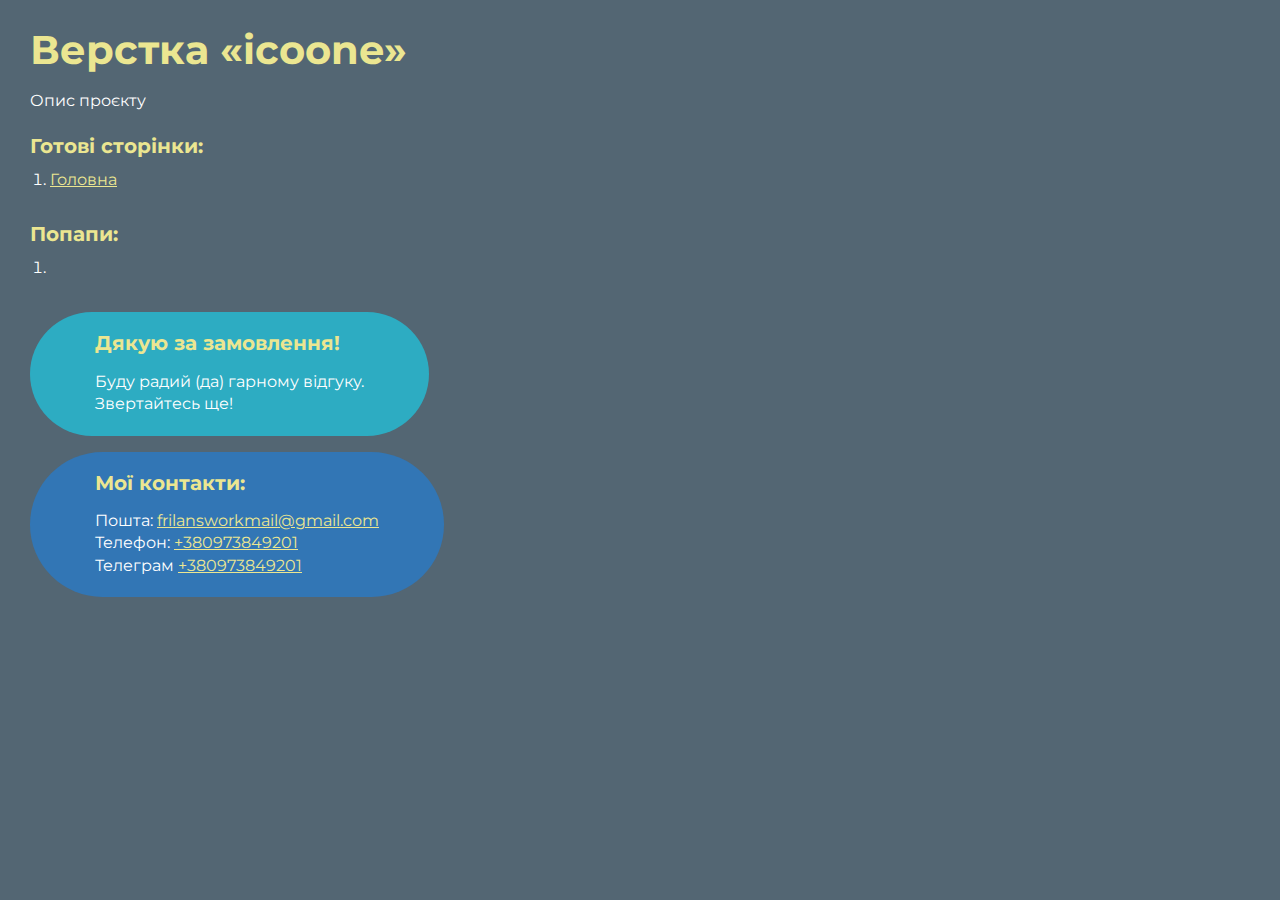
<file: index.html>
<!DOCTYPE html>
<html>

<head>
	<meta charset="UTF-8">
	<meta name="viewport" content="width=device-width, initial-scale=1.0">
	<title>Верстка «icoone»</title>
</head>

<body>
	<div class="rootpage">
		<h1>Верстка «icoone»</h1>
		<div class="rootpage__info">
			Опис проєкту
		</div>
		<h2>Готові сторінки:</h2>
		<ol class="rootpage__list">
			<li><a target="_blank" href="home.html">Головна</a></li>
		</ol>
		<h2>Попапи:</h2>
		<ol class="rootpage__list">
			<li><a target="_blank" href="home.html#"></a></li>
		</ol>
		<div class="rootpage__tnx">
			<h2>Дякую за замовлення!</h2>
			<p>Буду радий (да) гарному відгуку.</p>
			<p>Звертайтесь ще!</p>
		</div>
		<div class="rootpage__contacts">
			<h2>Мої контакти:</h2>
			<p>Пошта: <a href="mailto:frilansworkmail@gmail.com">frilansworkmail@gmail.com</a></p>
			<p>Телефон: <a href="tel:+380973849201">+380973849201</a></p>
			<p>Телеграм <a href="tel:+380973849201">+380973849201</a></p>
		</div>
	</div>
</body>
<style>
	@charset "UTF-8";
	@import url("https://fonts.googleapis.com/css?family=Montserrat:regular,700&display=swap");

	*,
	*::before,
	*::after {
		padding: 0px;
		margin: 0px;
		border: 0px;
		box-sizing: border-box;
	}

	html,
	body {
		height: 100%;
		margin: 0;
		padding: 0;
		min-width: 320px;
		width: 100%;
		color: #fff;
		background-color: #536673;
	}

	body {
		font-family: Montserrat;
		font-size: 100%;
		line-height: 1;
		font-size: 1rem;
	}

	a {
		text-decoration: underline;
		color: #ebe691
	}

	a:visited {
		text-decoration: underline;
		color: #aaa768;
	}

	a:hover {
		text-decoration: none;
	}

	ul li {
		list-style: none;
	}

	img {
		vertical-align: top;
	}

	.wrapper {
		width: 100%;
		min-height: 100%;
		overflow: hidden;
	}

	.rootpage {
		padding: 30px;
		display: flex;
		flex-direction: column;
		align-items: flex-start;
	}

	@media (max-width: 767px) {
		.rootpage {
			padding: 30px 15px;
		}
	}

	h1 {
		color: #ebe691;
		font-size: 2.5rem;
		margin: 0px 0px 1.25rem 0px;
	}

	@media (max-width: 767px) {
		h1 {
			font-size: 1.85rem;
			margin: 0px 0px 1.25rem 0px;
		}
	}

	h2 {
		color: #ebe691;
		font-size: 1.25rem;
		margin: 0px 0px 1rem 0px;
	}

	@media (max-width: 767px) {
		h2 {
			font-size: 1.125rem;
			margin: 0px 0px 1rem 0px;
		}
	}

	.rootpage__info {
		line-height: 140%;
		margin: 0px 0px 1.5rem 0px;
	}

	.rootpage__list {
		margin: 0px 0px 2.25rem 1.25rem;
	}

	.rootpage__list li:not(:last-child) {
		margin: 0px 0px 15px 0px;
	}

	.rootpage__contacts,
	.rootpage__tnx {
		border-radius: 200px;
		padding: 20px 65px;
		line-height: 140%;
	}

	@media (max-width: 767px) {

		.rootpage__contacts,
		.rootpage__tnx {
			border-radius: 40px;
			padding: 20px;
		}
	}

	.rootpage__contacts {
		background: #3276b5;

	}

	.rootpage__contacts a {
		color: #ebe691;
	}

	.rootpage__tnx {
		background: #2dacc2;
		margin: 0px 0px 1rem 0px;
	}
</style>

</html>
</file>
